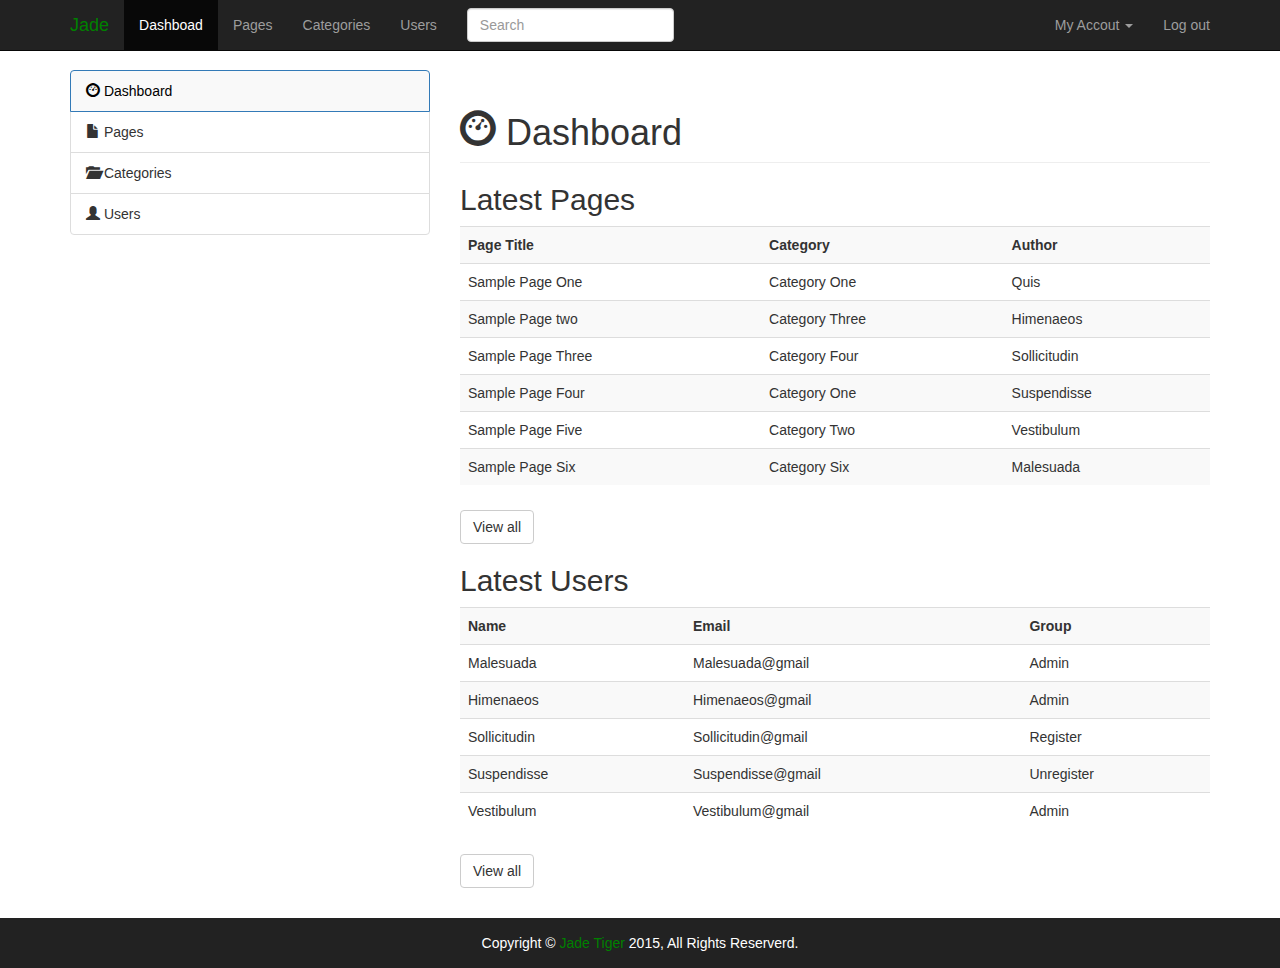
<file: index.html>
<!DOCTYPE html>
<html lang="en">
  <head>
    <meta charset="utf-8">
    <meta http-equiv="X-UA-Compatible" content="IE=edge">
    <meta name="viewport" content="width=device-width, initial-scale=1">
    <title>Jade CMS</title>
    <script src="https://ajax.googleapis.com/ajax/libs/jquery/1.11.3/jquery.min.js"></script>
    <script src="js/bootstrap.js"></script>
    <script type="text/javascript" src="js/jquery.tablesorter.js"></script>
    <script type="text/javascript" src="js/script.js"></script>
    <link href="css/bootstrap.css" rel="stylesheet">
    <link href="css/style.css" rel="stylesheet">
    <link rel="stylesheet" href="css/font-awesome.css">
  </head>

  <body class="jt">

    <nav class="navbar navbar-inverse navbar-fixed-top">
      <div class="container">
        <div class="navbar-header ">
          <button type="button" class="navbar-toggle collapsed" data-toggle="collapse" data-target="#navbar" aria-expanded="false" aria-controls="navbar">
            <span class="sr-only">Toggle navigation</span>
            <span class="icon-bar"></span>
            <span class="icon-bar"></span>
            <span class="icon-bar"></span>
          </button>
          <div class="navbar-brand">Jade</div>
        </div>
        <div id="navbar" class="collapse navbar-collapse">
          <ul class="nav navbar-nav">
            <li class="active"><a href="index.html">Dashboad</a></li>
            <li><a href="pages.html">Pages</a></li>
            <li><a href="categories.html">Categories</a></li>
            <li><a href="users.html">Users</a></li>
          </ul>
          <form class="navbar-form navbar-left" role="search">
            <div class="form-group">
              <input type="text" class="form-control" placeholder="Search">
            </div>
          </form>
          <ul class="nav navbar-nav navbar-right">
            <li class="dropdown">
              <a href="#" class="dropdown-toggle" data-toggle="dropdown" role="button" aria-haspopup="true" aria-expanded="false">My Accout <span class="caret"></span></a>
              <ul class="dropdown-menu">
                <li><a href="#">Profile</a></li>
              </ul>
            </li>
            <li><a href="login.html">Log out</a></li>
          </ul>    
        </div><!--/.nav-collapse -->
      </div>
    </nav>

    <section>
      <div class="container">
        <div class="row">
          <div class="col-sm-4">
              <ul class="list-group">
                <li class="list-group-item active"><i class="glyphicon glyphicon-dashboard"></i> Dashboard</li>
                 <li class="list-group-item"><i class="glyphicon glyphicon-file"></i> Pages</li>
                <li class="list-group-item"><i class="glyphicon glyphicon-folder-open"></i> Categories</li>
                <li class="list-group-item"><i class="glyphicon glyphicon-user"></i> Users</li>
              </ul>
           </div>
          <div class="col-sm-8">
            <h1 class="page-header"><i class="glyphicon glyphicon-dashboard"></i> Dashboard</h1>
            <h2>Latest Pages</h2>
              <table class="table table-striped">
                <tr>
                  <th>Page Title</th>
                  <th>Category</th>
                  <th>Author</th>
                </tr>
                <tr>
                  <td>Sample Page One</td>
                  <td>Category One</td>
                  <td>Quis</td>
                </tr>
                <tr>
                  <td>Sample Page two</td>
                  <td>Category Three</td>
                  <td>Himenaeos</td>
                </tr>
                <tr>
                  <td>Sample Page Three</td>
                  <td>Category Four</td>
                  <td>Sollicitudin</td>
                </tr>
                <tr>
                  <td>Sample Page Four</td>
                  <td>Category One</td>
                  <td>Suspendisse</td>
                </tr>
                <tr>
                  <td>Sample Page Five</td>
                  <td>Category Two</td>
                  <td>Vestibulum</td>
                </tr>
                <tr>
                  <td>Sample Page Six</td>
                  <td>Category Six</td>
                  <td>Malesuada</td>
                </tr>
              </table>
              <a class="btn btn-default" href="page.html">View all</a>
             <h2>Latest Users</h2>
              <table class="table table-striped">
                <tr>
                  <th>Name</th>
                  <th>Email</th>
                  <th>Group</th>
                </tr>
                <tr>
                  <td>Malesuada</td>
                  <td>Malesuada@gmail</td>
                  <td>Admin</td>
                </tr>
                <tr>
                  <td>Himenaeos</td>
                  <td>Himenaeos@gmail</td>
                  <td>Admin</td>
                </tr>
                <tr>
                  <td>Sollicitudin</td>
                  <td>Sollicitudin@gmail</td>
                  <td>Register</td>
                </tr>
                <tr>
                  <td>Suspendisse</td>
                  <td>Suspendisse@gmail</td>
                  <td>Unregister</td>
                </tr>
                <tr>
                  <td>Vestibulum</td>
                  <td>Vestibulum@gmail</td>
                  <td>Admin</td>
                </tr>
              </table>
              <a class="btn btn-default" href="page.html">View all</a>
          </div>
        </div>
      </div>
    </section>

    <footer class="header-footer-color">
      Copyright &copy; <span class="green">Jade Tiger</span> 2015, All Rights Reserverd.
    </footer>

    <!-- Bootstrap core JavaScript
    ================================================== -->
    <!-- Placed at the end of the document so the pages load faster -->
  </body>
</html>
</file>
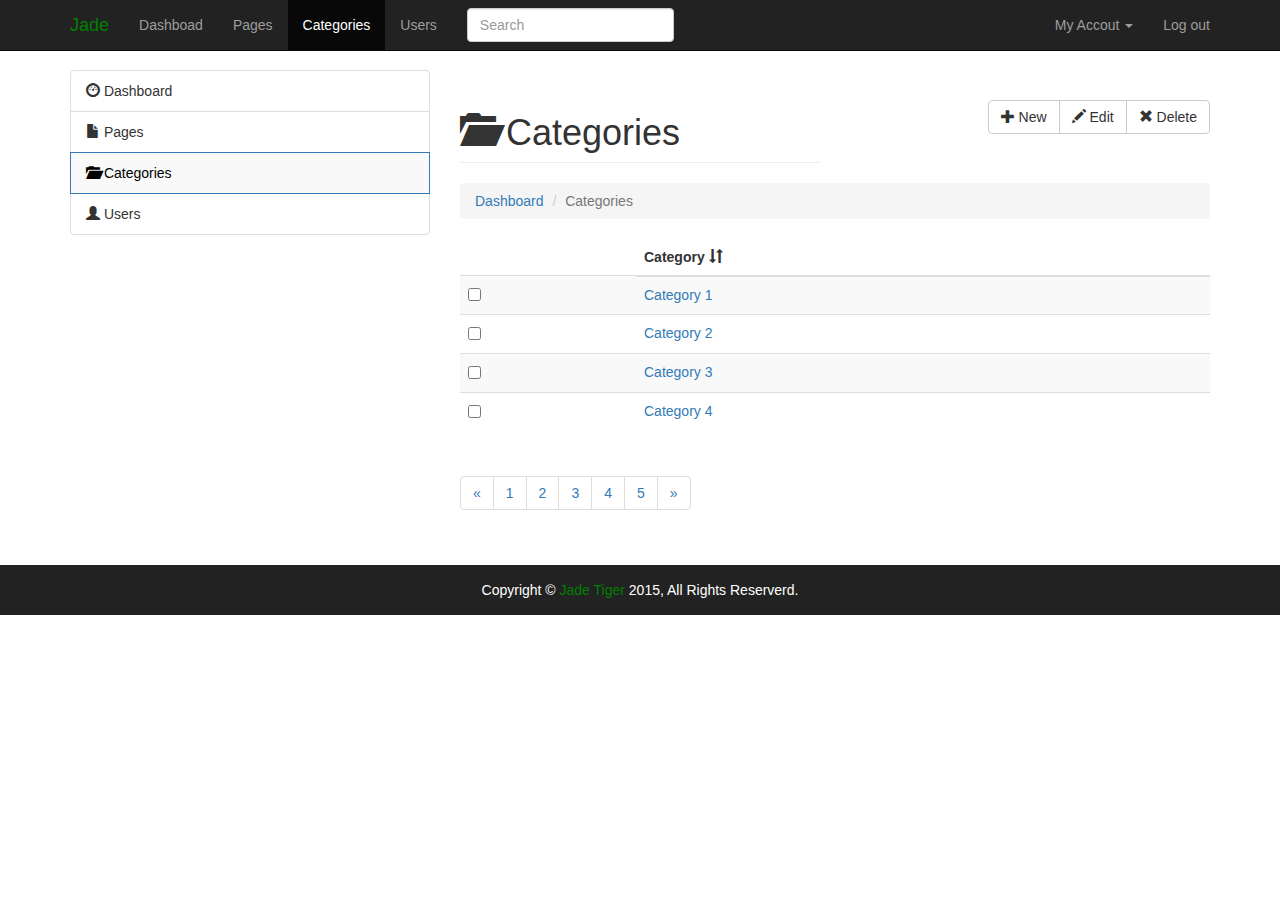
<file: categories.html>
<!DOCTYPE html>
<html lang="en">
  <head>
    <meta charset="utf-8">
    <meta http-equiv="X-UA-Compatible" content="IE=edge">
    <meta name="viewport" content="width=device-width, initial-scale=1">
    <title>Jade CMS</title>
    <script src="https://ajax.googleapis.com/ajax/libs/jquery/1.11.3/jquery.min.js"></script>
    <script src="js/bootstrap.js"></script>
    <script type="text/javascript" src="js/jquery.tablesorter.js"></script>
    <script type="text/javascript" src="js/script.js"></script>
    <link href="css/bootstrap.css" rel="stylesheet">
    <link href="css/style.css" rel="stylesheet">
    <link rel="stylesheet" href="css/font-awesome.css">
  </head>

  <body class="jt">

    <nav class="navbar navbar-inverse navbar-fixed-top">
      <div class="container">
        <div class="navbar-header ">
          <button type="button" class="navbar-toggle collapsed" data-toggle="collapse" data-target="#navbar" aria-expanded="false" aria-controls="navbar">
            <span class="sr-only">Toggle navigation</span>
            <span class="icon-bar"></span>
            <span class="icon-bar"></span>
            <span class="icon-bar"></span>
          </button>
          <div class="navbar-brand">Jade</div>
        </div>
        <div id="navbar" class="collapse navbar-collapse">
          <ul class="nav navbar-nav">
            <li><a href="index.html">Dashboad</a></li>
            <li><a href="pages.html">Pages</a></li>
            <li class="active"><a href="categories.html">Categories</a></li>
            <li><a href="users.html">Users</a></li>
          </ul>
          <form class="navbar-form navbar-left" role="search">
            <div class="form-group">
              <input type="text" class="form-control" placeholder="Search">
            </div>
          </form>
          <ul class="nav navbar-nav navbar-right">
            <li class="dropdown">
              <a href="#" class="dropdown-toggle" data-toggle="dropdown" role="button" aria-haspopup="true" aria-expanded="false">My Accout <span class="caret"></span></a>
              <ul class="dropdown-menu">
                <li><a href="#">Profile</a></li>
              </ul>
            </li>
            <li><a href="login.html">Log out</a></li>
          </ul>    
        </div><!--/.nav-collapse -->
      </div>
    </nav>

    <section>
      <div class="container">
        <div class="row">
          <div class="col-sm-4">
              <ul class="list-group">
                <li class="list-group-item"><i class="glyphicon glyphicon-dashboard"></i> Dashboard</li>
                <li class="list-group-item"><i class="glyphicon glyphicon-file"></i> Pages</li>
                <li class="list-group-item active"><i class="glyphicon glyphicon-folder-open"></i> Categories</li>
                <li class="list-group-item"><i class="glyphicon glyphicon-user"></i> Users</li>
              </ul>
          </div>
          <div class="col-sm-8">
            <div class="row">
              <div class="col-sm-6">
                <h1 class="page-header"><i class="glyphicon glyphicon-folder-open"></i> Categories</h1>
              </div>
              <div class="col-sm-6">
                <div class="btn-group pull-right" id="edit-icons" role="group" aria-label="...">
                  <a type="button" class="btn btn-default" href="category.html">
                    <i class="glyphicon glyphicon-plus"></i> New</a>
                  <a type="button" class="btn btn-default">
                    <i class="glyphicon glyphicon-pencil"></i> Edit</a>
                  <a type="button" class="btn btn-default">
                    <i class="glyphicon glyphicon-remove"></i> Delete</a>
                </div>
              </div>
            </div>

            <ol class="breadcrumb">
              <li><a href="index.html">Dashboard</a></li>
              <li class="active">Categories</li>
            </ol>

            <table class="table table-striped tablesorter" id="category-table">
                <thead>
                <tr>
                  <td></td>
                  <th>Category <i class="glyphicon glyphicon-sort"></i></th>
                </tr>
                </thead>
                <tbody>
                <tr>
                  <td><input type="checkbox"></td>
                  <td><a href="category.html">Category 1</a></td>
                </tr>
                <tr>
                  <td><input type="checkbox"></td>
                  <td><a href="category.html">Category 2</a></td>
                </tr>
                <tr>
                  <td><input type="checkbox"></td>
                   <td><a href="category.html">Category 3</a></td>
                </tr>
                <tr>
                  <td><input type="checkbox"></td>
                  <td><a href="category.html">Category 4</a></td>
                </tr>
                </tbody>
            </table>

            <nav>
              <ul class="pagination">
                <li>
                  <a href="#" aria-label="Previous">
                    <span aria-hidden="true">&laquo;</span>
                  </a>
                </li>
                <li><a href="#">1</a></li>
                <li><a href="#">2</a></li>
                <li><a href="#">3</a></li>
                <li><a href="#">4</a></li>
                <li><a href="#">5</a></li>
                <li>
                  <a href="#" aria-label="Next">
                    <span aria-hidden="true">&raquo;</span>
                  </a>
                </li>
              </ul>
            </nav>     

          </div>
        </div>
      </div>
    </section>

    <footer class="header-footer-color">
      Copyright &copy; <span class="green">Jade Tiger</span> 2015, All Rights Reserverd.
    </footer>

    <!-- Bootstrap core JavaScript
    ================================================== -->
    <!-- Placed at the end of the document so the pages load faster -->
  </body>
</html>
</file>
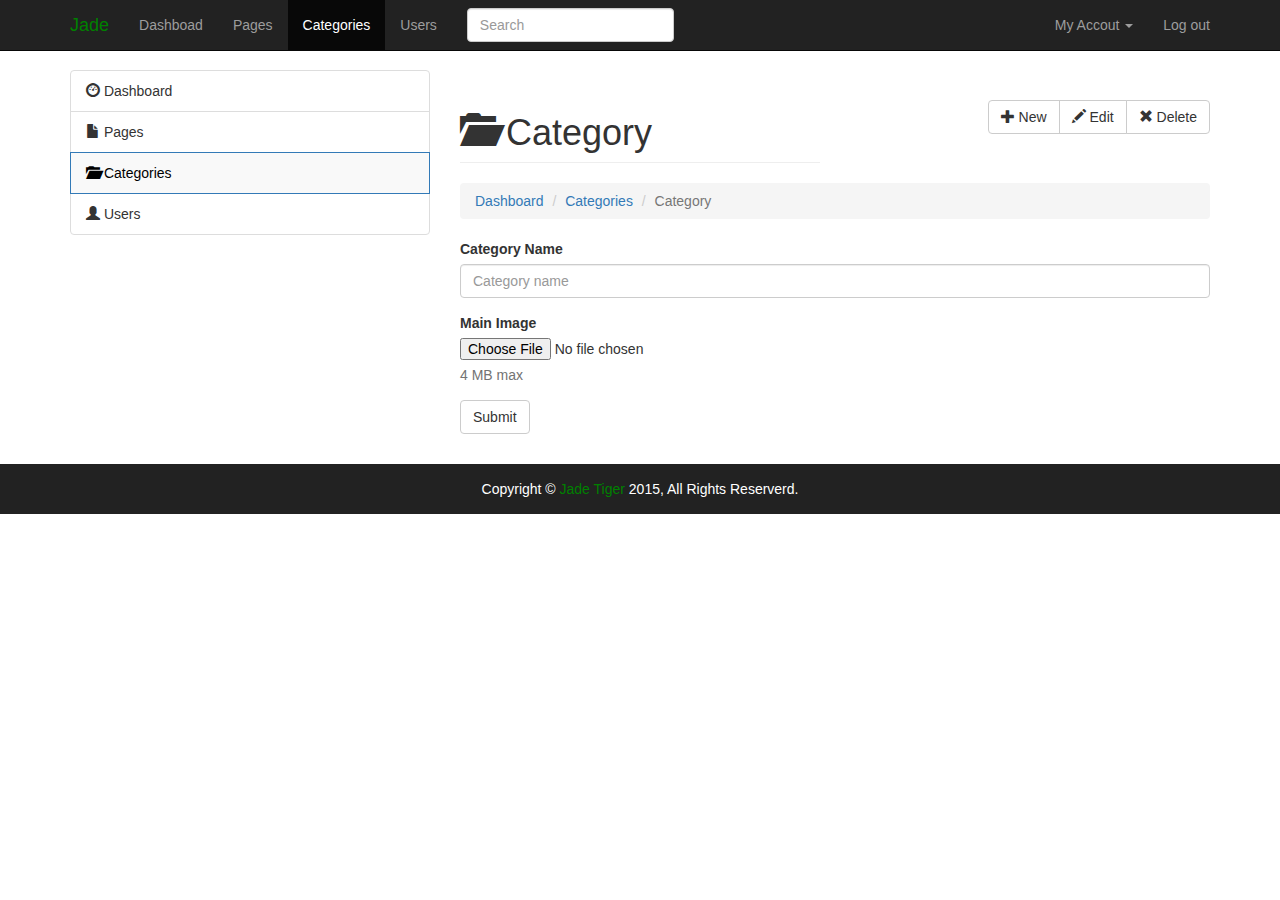
<file: category.html>
<!DOCTYPE html>
<html lang="en">
  <head>
    <meta charset="utf-8">
    <meta http-equiv="X-UA-Compatible" content="IE=edge">
    <meta name="viewport" content="width=device-width, initial-scale=1">
    <title>Jade CMS</title>
    <script src="https://ajax.googleapis.com/ajax/libs/jquery/1.11.3/jquery.min.js"></script>
    <script src="js/bootstrap.js"></script>
    <script type="text/javascript" src="js/jquery.tablesorter.js"></script>
    <script type="text/javascript" src="js/script.js"></script>
    <link href="css/bootstrap.css" rel="stylesheet">
    <link href="css/style.css" rel="stylesheet">
    <link rel="stylesheet" href="css/font-awesome.css">
  </head>

  <body class="jt">

    <nav class="navbar navbar-inverse navbar-fixed-top">
      <div class="container">
        <div class="navbar-header ">
          <button type="button" class="navbar-toggle collapsed" data-toggle="collapse" data-target="#navbar" aria-expanded="false" aria-controls="navbar">
            <span class="sr-only">Toggle navigation</span>
            <span class="icon-bar"></span>
            <span class="icon-bar"></span>
            <span class="icon-bar"></span>
          </button>
          <div class="navbar-brand">Jade</div>
        </div>
        <div id="navbar" class="collapse navbar-collapse">
          <ul class="nav navbar-nav">
            <li><a href="index.html">Dashboad</a></li>
            <li><a href="pages.html">Pages</a></li>
            <li class="active"><a href="categories.html">Categories</a></li>
            <li><a href="users.html">Users</a></li>
          </ul>
          <form class="navbar-form navbar-left" role="search">
            <div class="form-group">
              <input type="text" class="form-control" placeholder="Search">
            </div>
          </form>
          <ul class="nav navbar-nav navbar-right">
            <li class="dropdown">
              <a href="#" class="dropdown-toggle" data-toggle="dropdown" role="button" aria-haspopup="true" aria-expanded="false">My Accout <span class="caret"></span></a>
              <ul class="dropdown-menu">
                <li><a href="#">Profile</a></li>
              </ul>
            </li>
            <li><a href="login.html">Log out</a></li>
          </ul>    
        </div><!--/.nav-collapse -->
      </div>
    </nav>

    <section>
      <div class="container">
        <div class="row">
          <div class="col-sm-4">
              <ul class="list-group">
                <li class="list-group-item"><i class="glyphicon glyphicon-dashboard"></i> Dashboard</li>
                <li class="list-group-item"><i class="glyphicon glyphicon-file"></i> Pages</li>
                <li class="list-group-item active"><i class="glyphicon glyphicon-folder-open"></i> Categories</li>
                <li class="list-group-item"><i class="glyphicon glyphicon-user"></i> Users</li>
              </ul>
          </div>
          <div class="col-sm-8">
            <div class="row">
              <div class="col-sm-6">
                <h1 class="page-header"><i class="glyphicon glyphicon-folder-open"></i> Category</h1>
              </div>
              <div class="col-sm-6">
                <div class="btn-group pull-right" id="edit-icons" role="group" aria-label="...">
                  <a type="button" class="btn btn-default">
                    <i class="glyphicon glyphicon-plus"></i> New</a>
                  <a type="button" class="btn btn-default">
                    <i class="glyphicon glyphicon-pencil"></i> Edit</a>
                  <a type="button" class="btn btn-default">
                    <i class="glyphicon glyphicon-remove"></i> Delete</a>
                </div>
              </div>
            </div>

            <ol class="breadcrumb">
              <li><a href="index.html">Dashboard</a></li>
              <li><a href="categories.html">Categories</a></li>
              <li class="active">Category</li>
            </ol>

            <form>
              <div class="form-group">
                <label for="category-name">Category Name</label>
                <input type="text" class="form-control" id="category-name" placeholder="Category name">
              </div>

              <div class="form-group">
                <label for="file">Main Image</label>
                <input type="file" id="file">
                <p class="help-block">4 MB max</p>
              </div>
              <button type="submit" class="btn btn-default">Submit</button>
            </form>


          </div>
        </div>
      </div>
    </section>

    <footer class="header-footer-color">
      Copyright &copy; <span class="green">Jade Tiger</span> 2015, All Rights Reserverd.
    </footer>

    <!-- Bootstrap core JavaScript
    ================================================== -->
    <!-- Placed at the end of the document so the pages load faster -->
  </body>
</html>
</file>
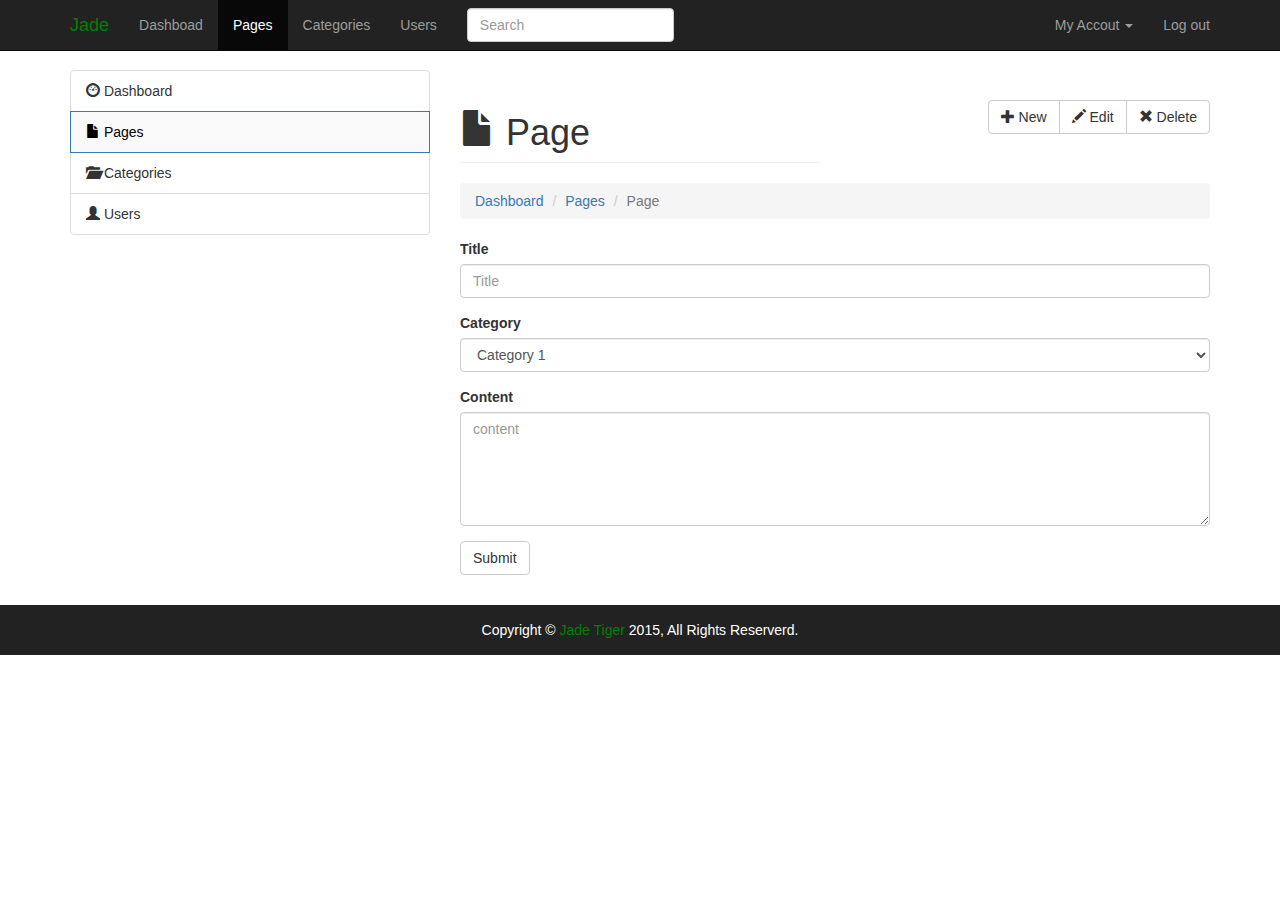
<file: page.html>
<!DOCTYPE html>
<html lang="en">
  <head>
    <meta charset="utf-8">
    <meta http-equiv="X-UA-Compatible" content="IE=edge">
    <meta name="viewport" content="width=device-width, initial-scale=1">
    <title>Jade CMS</title>
    <script src="https://ajax.googleapis.com/ajax/libs/jquery/1.11.3/jquery.min.js"></script>
    <script src="js/bootstrap.js"></script>
    <script type="text/javascript" src="js/jquery.tablesorter.js"></script>
    <script type="text/javascript" src="js/script.js"></script>
    <link href="css/bootstrap.min.css" rel="stylesheet">
    <link href="css/style.css" rel="stylesheet">
    <link rel="stylesheet" href="css/font-awesome.css">
  </head>

  <body class="jt">

    <nav class="navbar navbar-inverse navbar-fixed-top">
      <div class="container">
        <div class="navbar-header ">
          <button type="button" class="navbar-toggle collapsed" data-toggle="collapse" data-target="#navbar" aria-expanded="false" aria-controls="navbar">
            <span class="sr-only">Toggle navigation</span>
            <span class="icon-bar"></span>
            <span class="icon-bar"></span>
            <span class="icon-bar"></span>
          </button>
          <div class="navbar-brand">Jade</div>
        </div>
        <div id="navbar" class="collapse navbar-collapse">
          <ul class="nav navbar-nav">
            <li><a href="index.html">Dashboad</a></li>
            <li class="active"><a href="pages.html">Pages</a></li>
            <li><a href="categories.html">Categories</a></li>
            <li><a href="users.html">Users</a></li>
          </ul>
          <form class="navbar-form navbar-left" role="search">
            <div class="form-group">
              <input type="text" class="form-control search-form" placeholder="Search">
            </div>
          </form>
          <ul class="nav navbar-nav navbar-right">
            <li class="dropdown">
              <a href="#" class="dropdown-toggle" data-toggle="dropdown" role="button" aria-haspopup="true" aria-expanded="false">My Accout <span class="caret"></span></a>
              <ul class="dropdown-menu">
                <li><a href="#">Profile</a></li>
              </ul>
            </li>
            <li><a href="login.html">Log out</a></li>
          </ul>    
        </div><!--/.nav-collapse -->
      </div>
    </nav>

    <section>
      <div class="container">
        <div class="row">
          <div class="col-sm-4">
              <ul class="list-group">
                <li class="list-group-item"><i class="glyphicon glyphicon-dashboard"></i> Dashboard</li>
                 <li class="list-group-item active"><i class="glyphicon glyphicon-file"></i> Pages</li>
                <li class="list-group-item"><i class="glyphicon glyphicon-folder-open"></i> Categories</li>
                <li class="list-group-item"><i class="glyphicon glyphicon-user"></i> Users</li>
              </ul>
          </div>
          <div class="col-sm-8">
            <div class="row">
              <div class="col-sm-6">
                <h1 class="page-header"><i class="glyphicon glyphicon-file"></i> Page</h1>
              </div>
              <div class="col-sm-6">
                <div class="btn-group pull-right" id="edit-icons" role="group" aria-label="...">
                  <a type="button" class="btn btn-default">
                    <i class="glyphicon glyphicon-plus"></i> New</a>
                  <a type="button" class="btn btn-default">
                    <i class="glyphicon glyphicon-pencil"></i> Edit</a>
                  <a type="button" class="btn btn-default">
                    <i class="glyphicon glyphicon-remove"></i> Delete</a>
                </div>
              </div>
            </div>

            <ol class="breadcrumb">
              <li><a href="index.html">Dashboard</a></li>
              <li><a href="pages.html">Pages</a></li>
              <li class="active">Page</li>
            </ol>

            <form>
              <div class="form-group">
                <label for="Title">Title</label>
                <input type="text" class="form-control" id="Title" placeholder="Title">
              </div>
              <div class="form-group">
                <label for="category">Category</label>
                <select class="form-control" id="category">
                  <option>Category 1</option>
                  <option>Category 2</option>
                  <option>Category 3</option>
                  <option>Category 4</option>
                  <option>Category 5</option>
                </select>
              </div>
              <div class="form-group">
                <label for="content">Content</label>
                <textarea class="form-control" rows="5" id="content" placeholder="content"></textarea>
              </div>
              <button type="submit" class="btn btn-default">Submit</button>
            </form>            
          </div>
        </div>
      </div>
    </section>

    <footer class="header-footer-color">
      Copyright &copy; <span class="green">Jade Tiger</span> 2015, All Rights Reserverd.
    </footer>

    <!-- Bootstrap core JavaScript
    ================================================== -->
    <!-- Placed at the end of the document so the pages load faster -->
  </body>
</html>
</file>
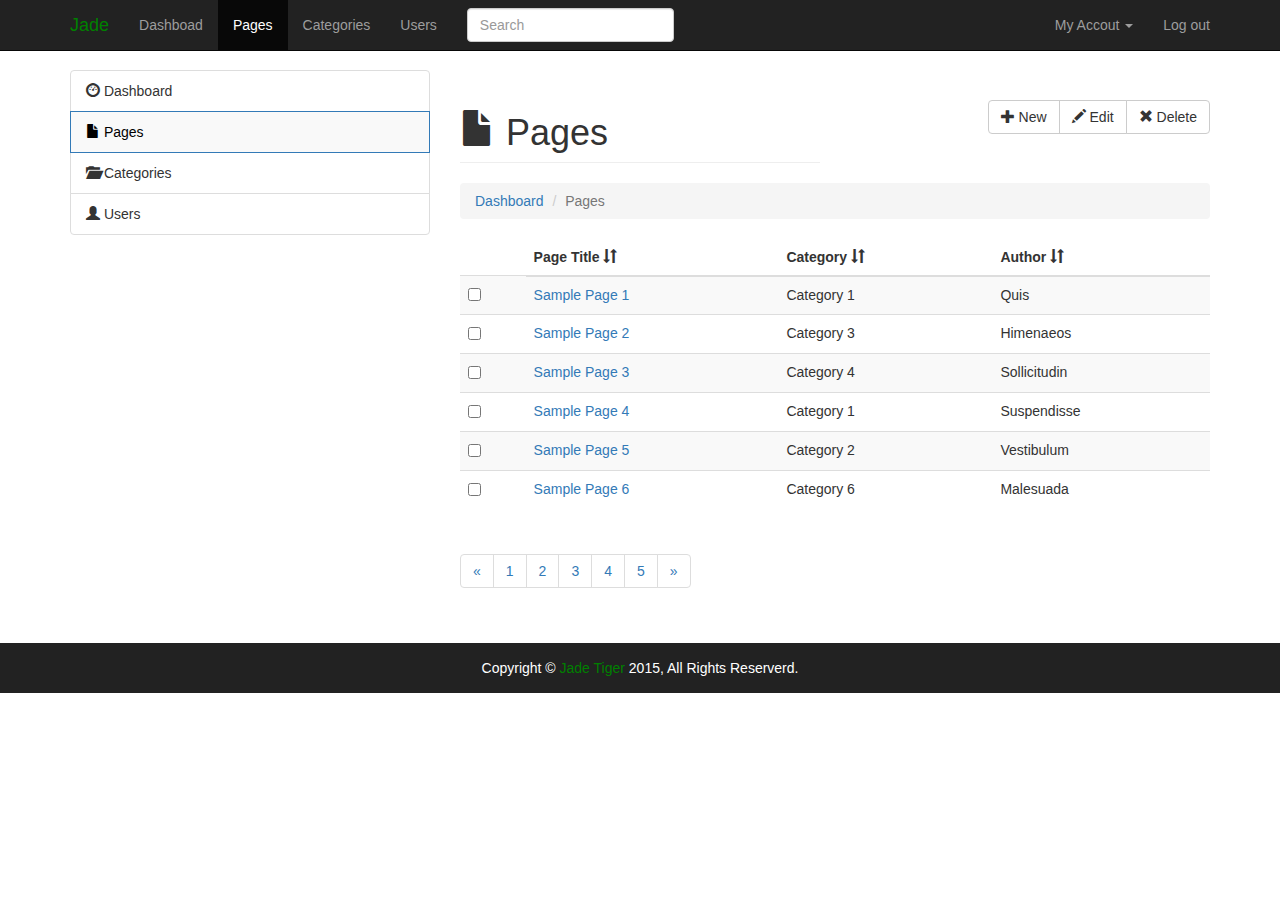
<file: pages.html>
<!DOCTYPE html>
<html lang="en">
  <head>
    <meta charset="utf-8">
    <meta http-equiv="X-UA-Compatible" content="IE=edge">
    <meta name="viewport" content="width=device-width, initial-scale=1">
    <title>Jade CMS</title>
    <script src="https://ajax.googleapis.com/ajax/libs/jquery/1.11.3/jquery.min.js"></script>
    <script src="js/bootstrap.js"></script>
    <script type="text/javascript" src="js/jquery.tablesorter.js"></script>
    <script type="text/javascript" src="js/script.js"></script>
    <link href="css/bootstrap.min.css" rel="stylesheet">
    <link href="css/style.css" rel="stylesheet">
    <link rel="stylesheet" href="css/font-awesome.css">
  </head>

  <body class="jt">

    <nav class="navbar navbar-inverse navbar-fixed-top">
      <div class="container">
        <div class="navbar-header ">
          <button type="button" class="navbar-toggle collapsed" data-toggle="collapse" data-target="#navbar" aria-expanded="false" aria-controls="navbar">
            <span class="sr-only">Toggle navigation</span>
            <span class="icon-bar"></span>
            <span class="icon-bar"></span>
            <span class="icon-bar"></span>
          </button>
          <div class="navbar-brand">Jade</div>
        </div>
        <div id="navbar" class="collapse navbar-collapse">
          <ul class="nav navbar-nav">
            <li><a href="index.html">Dashboad</a></li>
            <li class="active"><a href="pages.html">Pages</a></li>
            <li><a href="categories.html">Categories</a></li>
            <li><a href="users.html">Users</a></li>
          </ul>
          <form class="navbar-form navbar-left" role="search">
            <div class="form-group">
              <input type="text" class="form-control search-form" placeholder="Search">
            </div>
          </form>
          <ul class="nav navbar-nav navbar-right">
            <li class="dropdown">
              <a href="#" class="dropdown-toggle" data-toggle="dropdown" role="button" aria-haspopup="true" aria-expanded="false">My Accout <span class="caret"></span></a>
              <ul class="dropdown-menu">
                <li><a href="#">Profile</a></li>
              </ul>
            </li>
            <li><a href="login.html">Log out</a></li>
          </ul>    
        </div><!--/.nav-collapse -->
      </div>
    </nav>

    <section>
      <div class="container">
        <div class="row">
          <div class="col-sm-4">
              <ul class="list-group">
                <li class="list-group-item"><i class="glyphicon glyphicon-dashboard"></i> Dashboard</li>
                 <li class="list-group-item active"><i class="glyphicon glyphicon-file"></i> Pages</li>
                <li class="list-group-item"><i class="glyphicon glyphicon-folder-open"></i> Categories</li>
                <li class="list-group-item"><i class="glyphicon glyphicon-user"></i> Users</li>
              </ul>
          </div>
          <div class="col-sm-8">
            <div class="row">
              <div class="col-sm-6">
                <h1 class="page-header"><i class="glyphicon glyphicon-file"></i> Pages</h1>
              </div>
              <div class="col-sm-6">
                <div class="btn-group pull-right" id="edit-icons" role="group" aria-label="...">
                  <a type="button" class="btn btn-default" href="page.html">
                    <i class="glyphicon glyphicon-plus"></i> New</a>
                  <a type="button" class="btn btn-default">
                    <i class="glyphicon glyphicon-pencil"></i> Edit</a>
                  <a type="button" class="btn btn-default">
                    <i class="glyphicon glyphicon-remove"></i> Delete</a>
                </div>
              </div>
            </div>

            <ol class="breadcrumb">
              <li><a href="index.html">Dashboard</a></li>
              <li class="active">Pages</li>
            </ol>

            <table class="table table-striped tablesorter" id="page-table">
              <thead>
                <tr>
                  <td></td>
                  <th>Page Title <i class="glyphicon glyphicon-sort"></i></th>
                  <th>Category <i class="glyphicon glyphicon-sort"></i></th>
                  <th>Author <i class="glyphicon glyphicon-sort"></i></th>
                </tr>
              </thead>
              <tbody>
                <tr>
                  <td><input type="checkbox"></td>
                  <td><a href="page.html">Sample Page 1</a></td>
                  <td>Category 1</td>
                  <td>Quis</td>
                </tr>
                <tr>
                  <td><input type="checkbox"></td>
                   <td><a href="page.html">Sample Page 2</a></td>
                  <td>Category 3</td>
                  <td>Himenaeos</td>
                </tr>
                <tr>
                  <td><input type="checkbox"></td>
                   <td><a href="page.html">Sample Page 3</a></td>
                  <td>Category 4</td>
                  <td>Sollicitudin</td>
                </tr>
                <tr>
                  <td><input type="checkbox"></td>
                   <td><a href="page.html">Sample Page 4</a></td>
                  <td>Category 1</td>
                  <td>Suspendisse</td>
                </tr>
                <tr>
                  <td><input type="checkbox"></td>
                   <td><a href="page.html">Sample Page 5</a></td>
                  <td>Category 2</td>
                  <td>Vestibulum</td>
                </tr>
                <tr>
                   <td><input type="checkbox"></td>
                  <td><a href="page.html">Sample Page 6</a></td>
                  <td>Category 6</td>
                  <td>Malesuada</td>
                </tr>
                </tbody>
            </table>

            <nav>
              <ul class="pagination">
                <li>
                  <a href="#" aria-label="Previous">
                    <span aria-hidden="true">&laquo;</span>
                  </a>
                </li>
                <li><a href="#">1</a></li>
                <li><a href="#">2</a></li>
                <li><a href="#">3</a></li>
                <li><a href="#">4</a></li>
                <li><a href="#">5</a></li>
                <li>
                  <a href="#" aria-label="Next">
                    <span aria-hidden="true">&raquo;</span>
                  </a>
                </li>
              </ul>
            </nav>     

          </div>
        </div>
      </div>
    </section>

    <footer class="header-footer-color">
      Copyright &copy; <span class="green">Jade Tiger</span> 2015, All Rights Reserverd.
    </footer>

    <!-- Bootstrap core JavaScript
    ================================================== -->
    <!-- Placed at the end of the document so the pages load faster -->
  </body>
</html>
</file>
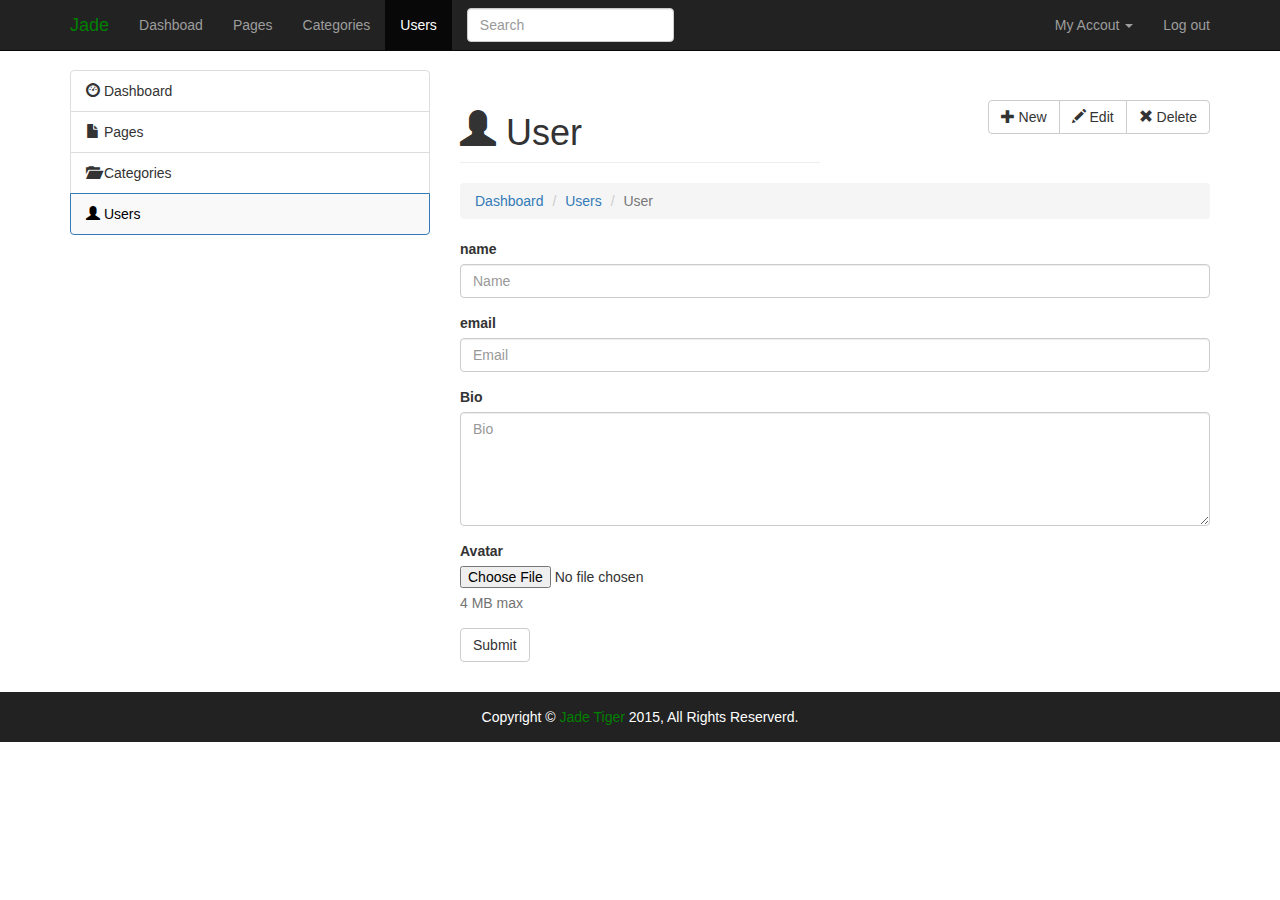
<file: user.html>
<!DOCTYPE html>
<html lang="en">
  <head>
    <meta charset="utf-8">
    <meta http-equiv="X-UA-Compatible" content="IE=edge">
    <meta name="viewport" content="width=device-width, initial-scale=1">
    <title>Jade CMS</title>
    <script src="https://ajax.googleapis.com/ajax/libs/jquery/1.11.3/jquery.min.js"></script>
    <script src="js/bootstrap.js"></script>
    <script type="text/javascript" src="js/jquery.tablesorter.js"></script>
    <script type="text/javascript" src="js/script.js"></script>
    <link href="css/bootstrap.css" rel="stylesheet">
    <link href="css/style.css" rel="stylesheet">
    <link rel="stylesheet" href="css/font-awesome.css">
  </head>

  <body class="jt">

    <nav class="navbar navbar-inverse navbar-fixed-top">
      <div class="container">
        <div class="navbar-header ">
          <button type="button" class="navbar-toggle collapsed" data-toggle="collapse" data-target="#navbar" aria-expanded="false" aria-controls="navbar">
            <span class="sr-only">Toggle navigation</span>
            <span class="icon-bar"></span>
            <span class="icon-bar"></span>
            <span class="icon-bar"></span>
          </button>
          <div class="navbar-brand">Jade</div>
        </div>
        <div id="navbar" class="collapse navbar-collapse">
          <ul class="nav navbar-nav">
            <li><a href="index.html">Dashboad</a></li>
            <li><a href="pages.html">Pages</a></li>
            <li><a href="categories.html">Categories</a></li>
            <li class="active"><a href="users.html">Users</a></li>
          </ul>
          <form class="navbar-form navbar-left" role="search">
            <div class="form-group">
              <input type="text" class="form-control" placeholder="Search">
            </div>
          </form>
          <ul class="nav navbar-nav navbar-right">
            <li class="dropdown">
              <a href="#" class="dropdown-toggle" data-toggle="dropdown" role="button" aria-haspopup="true" aria-expanded="false">My Accout <span class="caret"></span></a>
              <ul class="dropdown-menu">
                <li><a href="#">Profile</a></li>
              </ul>
            </li>
            <li><a href="login.html">Log out</a></li>
          </ul>    
        </div><!--/.nav-collapse -->
      </div>
    </nav>

    <section>
      <div class="container">
        <div class="row">
          <div class="col-sm-4">
              <ul class="list-group">
                <li class="list-group-item"><i class="glyphicon glyphicon-dashboard"></i> Dashboard</li>
                 <li class="list-group-item"><i class="glyphicon glyphicon-file"></i> Pages</li>
                <li class="list-group-item"><i class="glyphicon glyphicon-folder-open"></i> Categories</li>
                <li class="list-group-item active"><i class="glyphicon glyphicon-user"></i> Users</li>
              </ul>
          </div>
          <div class="col-sm-8">
            <div class="row">
              <div class="col-sm-6">
                <h1 class="page-header"><i class="glyphicon glyphicon-user"></i> User</h1>
              </div>
              <div class="col-sm-6">
                <div class="btn-group pull-right" id="edit-icons" role="group" aria-label="...">
                  <a type="button" class="btn btn-default">
                    <i class="glyphicon glyphicon-plus"></i> New</a>
                  <a type="button" class="btn btn-default">
                    <i class="glyphicon glyphicon-pencil"></i> Edit</a>
                  <a type="button" class="btn btn-default">
                    <i class="glyphicon glyphicon-remove"></i> Delete</a>
                </div>
              </div>
            </div>

            <ol class="breadcrumb">
              <li><a href="index.html">Dashboard</a></li>
              <li><a href="users.html">Users</a></li>
              <li class="active">User</li>
            </ol>

            <form>
              <div class="form-group">
                <label for="name">name</label>
                <input type="text" class="form-control" id="name" placeholder="Name">
              </div>
              <div class="form-group">
                <label for="email">email</label>
                <input type="email" class="form-control" id="email" placeholder="Email">
              </div>
              <div class="form-group">
                <label for="bio">Bio</label>
                <textarea class="form-control" rows="5" id="bil" placeholder="Bio"></textarea>
              </div>
              <div class="form-group">
                <label for="file">Avatar</label>
                <input type="file" id="file">
                <p class="help-block">4 MB max</p>
              </div>
              <button type="submit" class="btn btn-default">Submit</button>
            </form>

          </div>
        </div>
      </div>
    </section>

    <footer class="header-footer-color">
      Copyright &copy; <span class="green">Jade Tiger</span> 2015, All Rights Reserverd.
    </footer>

    <!-- Bootstrap core JavaScript
    ================================================== -->
    <!-- Placed at the end of the document so the pages load faster -->
  </body>
</html>
</file>
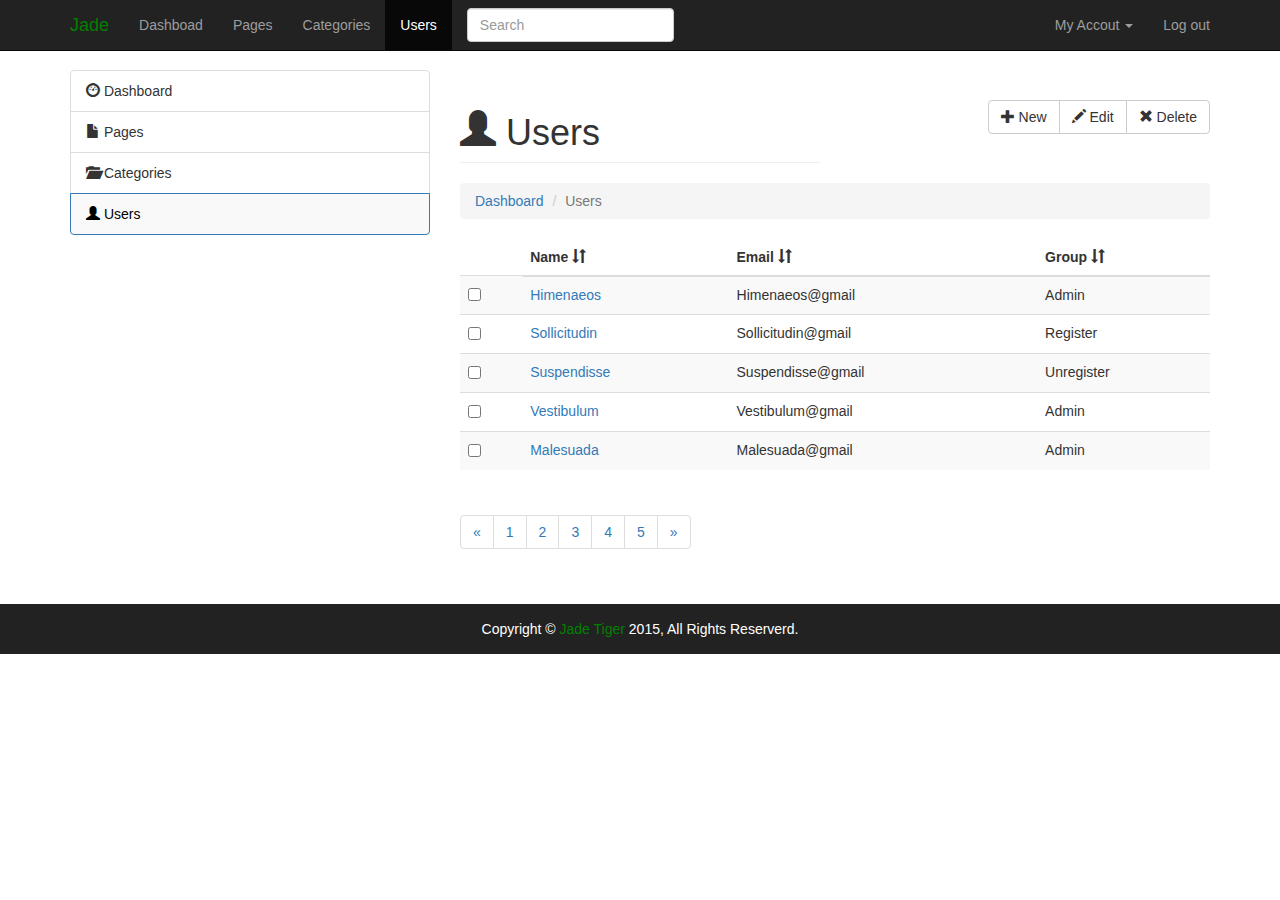
<file: users.html>
<!DOCTYPE html>
<html lang="en">
  <head>
    <meta charset="utf-8">
    <meta http-equiv="X-UA-Compatible" content="IE=edge">
    <meta name="viewport" content="width=device-width, initial-scale=1">
    <title>Jade CMS</title>
    <script src="https://ajax.googleapis.com/ajax/libs/jquery/1.11.3/jquery.min.js"></script>
    <script src="js/bootstrap.js"></script>
    <script type="text/javascript" src="js/jquery.tablesorter.js"></script>
    <script type="text/javascript" src="js/script.js"></script>
    <link href="css/bootstrap.css" rel="stylesheet">
    <link href="css/style.css" rel="stylesheet">
    <link rel="stylesheet" href="css/font-awesome.css">
  </head>

  <body class="jt">

    <nav class="navbar navbar-inverse navbar-fixed-top">
      <div class="container">
        <div class="navbar-header ">
          <button type="button" class="navbar-toggle collapsed" data-toggle="collapse" data-target="#navbar" aria-expanded="false" aria-controls="navbar">
            <span class="sr-only">Toggle navigation</span>
            <span class="icon-bar"></span>
            <span class="icon-bar"></span>
            <span class="icon-bar"></span>
          </button>
          <div class="navbar-brand">Jade</div>
        </div>
        <div id="navbar" class="collapse navbar-collapse">
          <ul class="nav navbar-nav">
            <li><a href="index.html">Dashboad</a></li>
            <li><a href="pages.html">Pages</a></li>
            <li><a href="categories.html">Categories</a></li>
            <li class="active"><a href="users.html">Users</a></li>
          </ul>
          <form class="navbar-form navbar-left" role="search">
            <div class="form-group">
              <input type="text" class="form-control" placeholder="Search">
            </div>
          </form>
          <ul class="nav navbar-nav navbar-right">
            <li class="dropdown">
              <a href="#" class="dropdown-toggle" data-toggle="dropdown" role="button" aria-haspopup="true" aria-expanded="false">My Accout <span class="caret"></span></a>
              <ul class="dropdown-menu">
                <li><a href="#">Profile</a></li>
              </ul>
            </li>
            <li><a href="login.html">Log out</a></li>
          </ul>    
        </div><!--/.nav-collapse -->
      </div>
    </nav>

    <section>
      <div class="container">
        <div class="row">
          <div class="col-sm-4">
              <ul class="list-group">
                <li class="list-group-item"><i class="glyphicon glyphicon-dashboard"></i> Dashboard</li>
                 <li class="list-group-item"><i class="glyphicon glyphicon-file"></i> Pages</li>
                <li class="list-group-item"><i class="glyphicon glyphicon-folder-open"></i> Categories</li>
                <li class="list-group-item active"><i class="glyphicon glyphicon-user"></i> Users</li>
              </ul>
          </div>
          <div class="col-sm-8">
            <div class="row">
              <div class="col-sm-6">
                <h1 class="page-header"><i class="glyphicon glyphicon-user"></i> Users</h1>
              </div>
              <div class="col-sm-6">
                <div class="btn-group pull-right" id="edit-icons" role="group" aria-label="...">
                  <a type="button" class="btn btn-default" href="user.html">
                    <i class="glyphicon glyphicon-plus"></i> New</a>
                  <a type="button" class="btn btn-default">
                    <i class="glyphicon glyphicon-pencil"></i> Edit</a>
                  <a type="button" class="btn btn-default">
                    <i class="glyphicon glyphicon-remove"></i> Delete</a>
                </div>
              </div>
            </div>

            <ol class="breadcrumb">
              <li><a href="index.html">Dashboard</a></li>
              <li class="active">Users</li>
            </ol>

              <table class="table table-striped tablesorter" id="user-table">
                <thead>
                <tr>
                  <td> </td>
                  <th>Name <i class="glyphicon glyphicon-sort"></i></th>
                  <th>Email <i class="glyphicon glyphicon-sort"></i></th>
                  <th>Group <i class="glyphicon glyphicon-sort"></i></th>
                </tr>
                </thead>
                <tbody>
                <tr>
                  <td><input type="checkbox"></td>
                  <td><a href="user.html">Himenaeos</a></td>
                  <td>Himenaeos@gmail</td>
                  <td>Admin</td>
                </tr>
                <tr>
                  <td><input type="checkbox"></td>
                  <td><a href="user.html">Sollicitudin</a></td>
                  <td>Sollicitudin@gmail</td>
                  <td>Register</td>
                </tr>
                <tr>
                  <td><input type="checkbox"></td>
                  <td><a href="user.html">Suspendisse</a></td>
                  <td>Suspendisse@gmail</td>
                  <td>Unregister</td>
                </tr>
                <tr>
                  <td><input type="checkbox"></td>
                  <td><a href="user.html">Vestibulum</a></td>
                  <td>Vestibulum@gmail</td>
                  <td>Admin</td>
                </tr>
                <tr>
                  <td><input type="checkbox"></td>
                  <td><a href="user.html">Malesuada</a></td>
                  <td>Malesuada@gmail</td>
                  <td>Admin</td>
                </tr>

                </tbody>
              </table>

            <nav>
              <ul class="pagination">
                <li>
                  <a href="#" aria-label="Previous">
                    <span aria-hidden="true">&laquo;</span>
                  </a>
                </li>
                <li><a href="#">1</a></li>
                <li><a href="#">2</a></li>
                <li><a href="#">3</a></li>
                <li><a href="#">4</a></li>
                <li><a href="#">5</a></li>
                <li>
                  <a href="#" aria-label="Next">
                    <span aria-hidden="true">&raquo;</span>
                  </a>
                </li>
              </ul>
            </nav>     

          </div>
        </div>
      </div>
    </section>

    <footer class="header-footer-color">
      Copyright &copy; <span class="green">Jade Tiger</span> 2015, All Rights Reserverd.
    </footer>

    <!-- Bootstrap core JavaScript
    ================================================== -->
    <!-- Placed at the end of the document so the pages load faster -->
  </body>
</html>
</file>
<file: css/style.css>
body {
	margin-top: 70px;
}

.jt .navbar-brand, 
.jt .navbar-brand:hover, 
.jt .green {
	color: green;
}

.jt .table {
	margin-bottom: 25px;
}

.jt .list-group .active {
	background-color: #F9F9F9;
	color: #000;
}

.jt #edit-icons {
	margin-top: 30px;
}

thead i:hover {
	cursor: pointer;
}

footer {
	line-height: 50px;
	height: 50px;
	text-align: center;
	color: #fff;
	background-color: #222222; 	
	margin-top: 30px;
}
</file>
